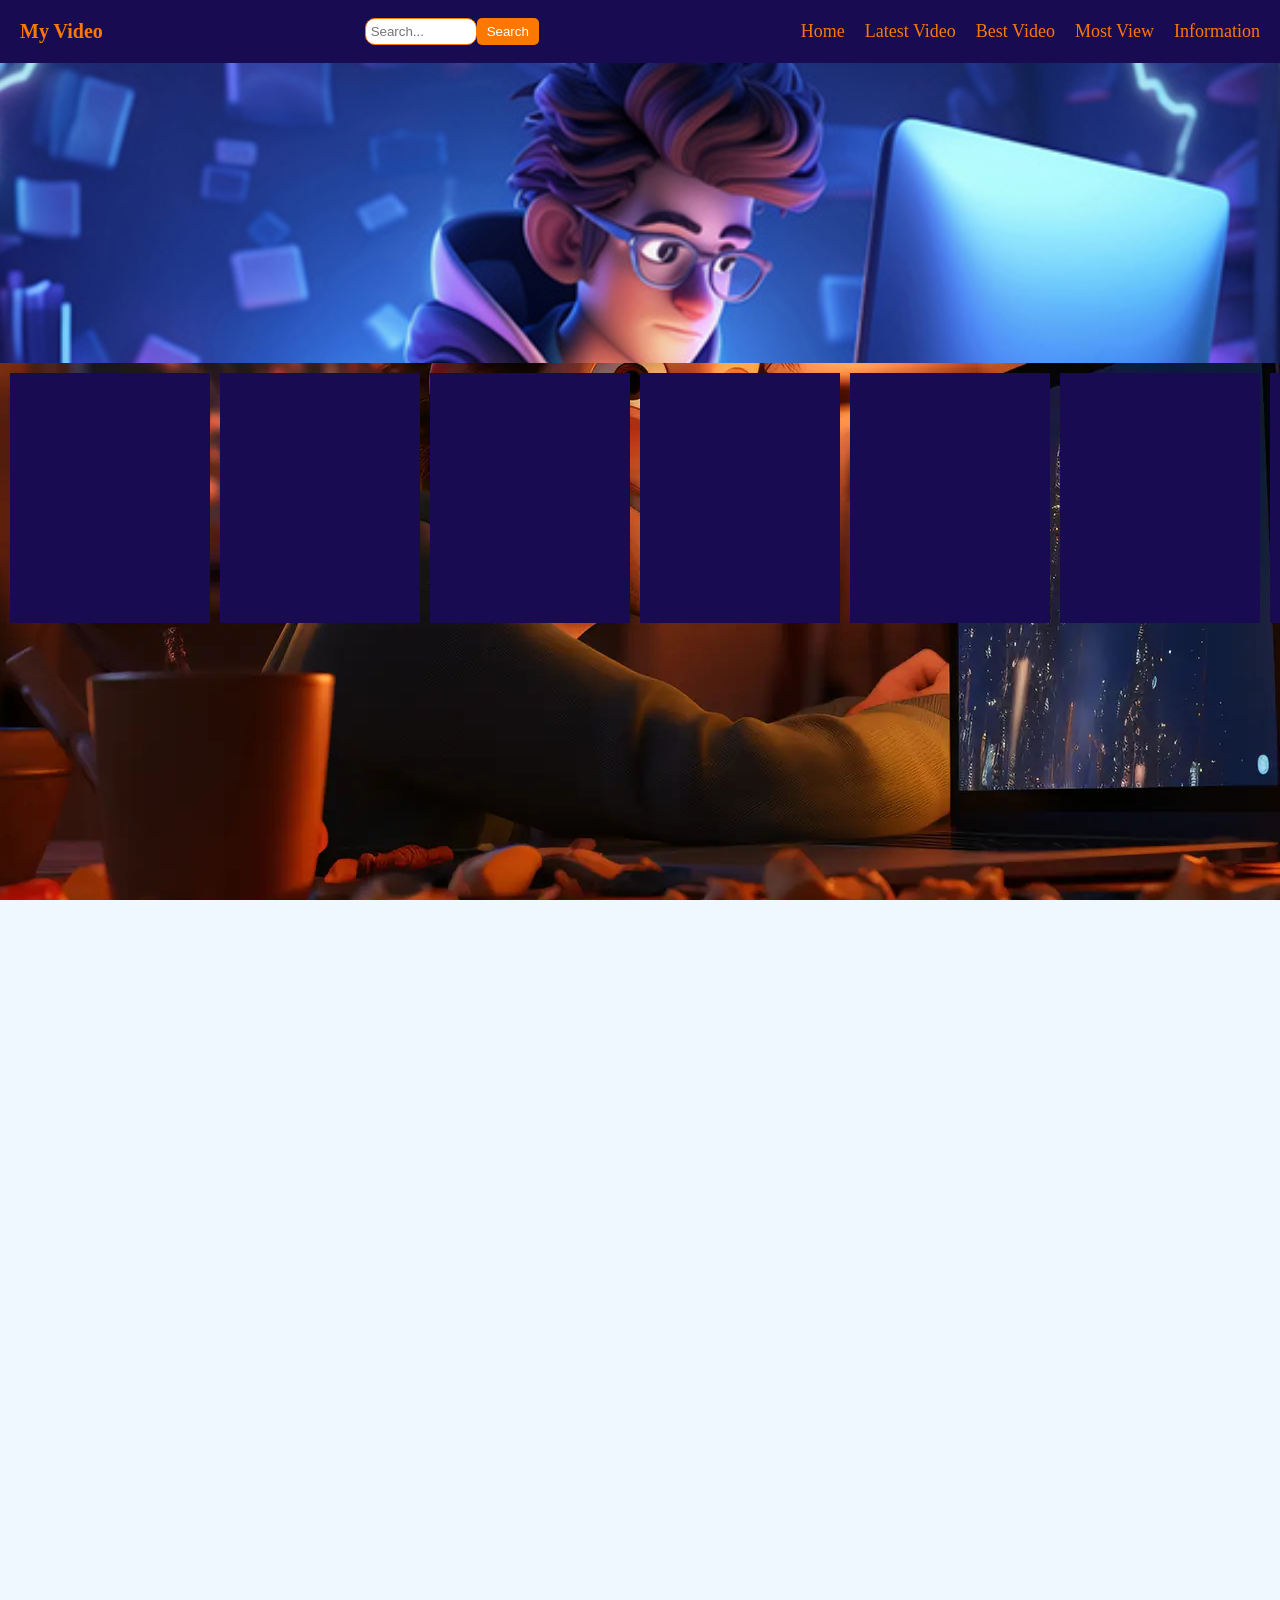
<file: movies/index.html>
<!DOCTYPE html>
<html lang="en">
  <head>
    <meta charset="UTF-8" />
    <meta name="viewport" content="width=device-width, initial-scale=1.0" />
    <title>Our Video</title>
    <link rel="stylesheet" href="./css/style.css" />
    <style>
      body {
        height: 3000px;
      }
    </style>
  </head>
  <body>
    <div class="container">
      <div class="navbar">
        <div class="logo">
          <h1 class="header fontSize-20">My Video</h1>
        </div>
        <div class="search">
          <input type="text" placeholder="Search..." />
          <button>Search</button>
        </div>
        <div class="list">
          <ul>
            <li>
              <a href="#">Home</a>
            </li>
            <li>
              <a href="#">Latest Video</a>
            </li>
            <li>
              <a href="#">Best Video</a>
            </li>
            <li>
              <a href="#">Most View</a>
            </li>
            <li>
              <a href="#">Information</a>
            </li>
          </ul>
        </div>
      </div>
      <div class="image"></div>
      <div class="container-box">
        <div class="card-container">
          <div class="card-list">
            <div class="card"></div>
            <div class="card"></div>
            <div class="card"></div>
            <div class="card"></div>
            <div class="card"></div>
            <div class="card"></div>
            <div class="card"></div>
            <div class="card"></div>
            <div class="card"></div>
            <div class="card"></div>
          </div>
        </div>
        <!-- <div class="card-container">
          <div class="card-list">
            <div class="card"></div>
            <div class="card"></div>
            <div class="card"></div>
            <div class="card"></div>
            <div class="card"></div>
            <div class="card"></div>
            <div class="card"></div>
          </div>
        </div>
        <div class="card-container">
          <div class="card-list">
            <div class="card"></div>
            <div class="card"></div>
            <div class="card"></div>
            <div class="card"></div>
            <div class="card"></div>
            <div class="card"></div>
            <div class="card"></div>
          </div> -->
        </div>
      </div>
    </div>
  </body>
</html>
</file>
<file: movies/css/style.css>
* {
    margin: 0;
    padding: 0;
    background-attachment: fixed;
}

:root {
    --orange: #fb7900;
    --blue: #190b52;
}

body {
    background-attachment: fixed;
    background-image: url(./images/animation-2.webp);
    background-color: aliceblue;
    background-position: center;
}

.container {}

.navbar {
    background-color: var(--blue);
    display: flex;
    font-family: 'Times New Roman', Times, serif;
    justify-content: space-between;
    align-items: center;
    font-size: 18px;
}

.fontSize-20 {
    font-size: 20px;
}

.logo {
    color: var(--orange);
}

.header {
    padding: 20px;
}

.search{
    display: flex;
}
.search input{
    width: 100px;
    border: 1px solid var(--orange);
    border-radius: 10px;
    padding: 5px;
    outline: none;
}
.search input:hover::after{
    width: 150px;
}
.search button{
    background-color: var(--orange);
    color: white;
    border: none;
    padding: 5px 10px;
    border-radius: 5px;
    cursor: pointer;
}
.list {
    padding-left: 20px;
}

.list ul {
    display: flex;
}

.list ul li {
    /* margin-right: 20px; */
    list-style-type: none;
    padding-right: 20px;
}

.list ul li a {
    text-decoration: none;
    color: var(--orange)
}
.image{
    width: 100%;
    height: 300px;
    background-image: url(./images/animation-4.jpg);
    background-position: center;
    background-repeat: no-repeat;
    background-size: cover;
}
.container-box {

}
.card-container{
    display:inline-block;
}
.card-list{
    display: flex;
    margin: 5px;
    overflow-x:inherit;
}
.card{
    width: 200px;
    height: 250px;
    background-color: var(--blue);
    margin: 5px;
}
</file>
